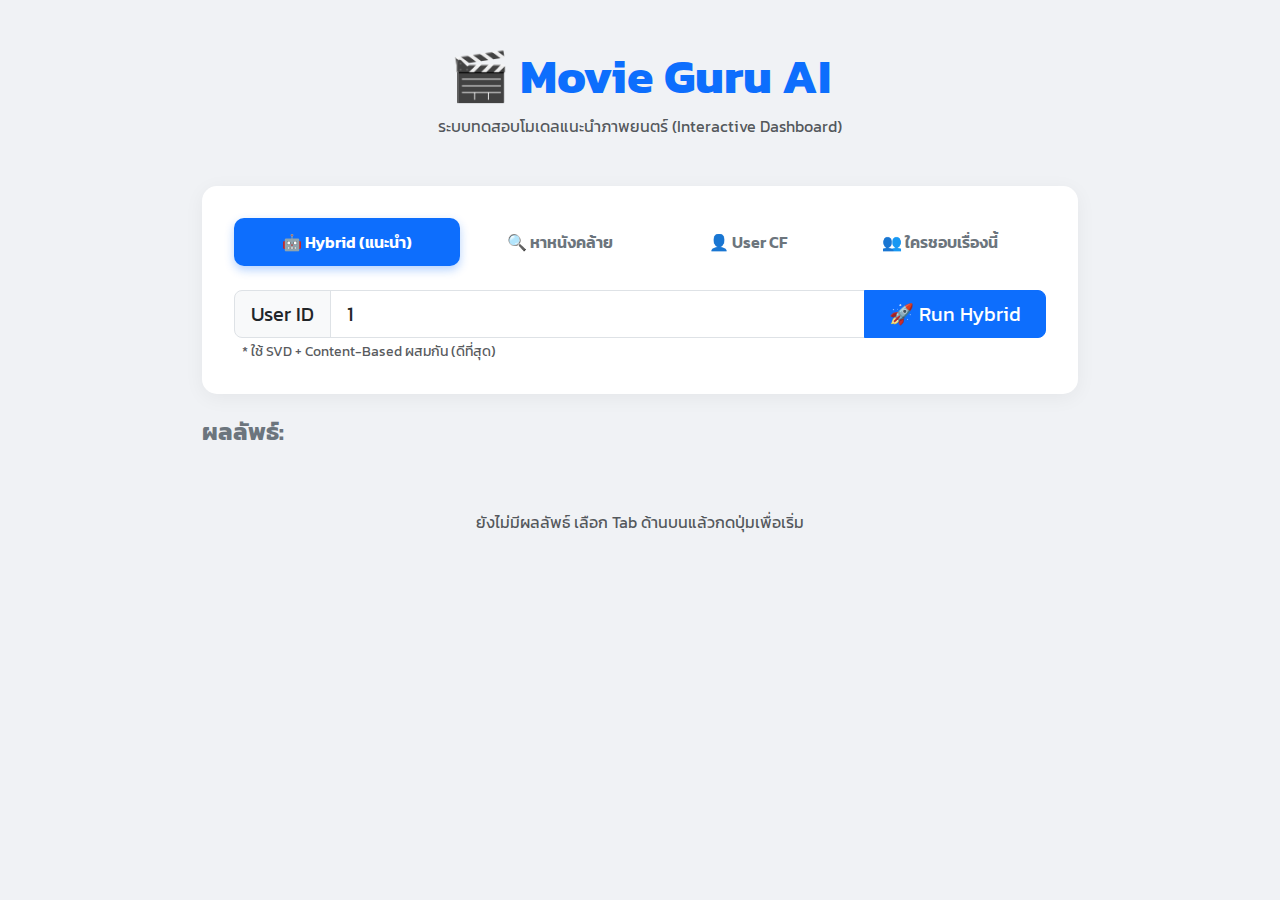
<file: index.html>
<!DOCTYPE html>
<html lang="th">
<head>
    <meta charset="UTF-8">
    <meta name="viewport" content="width=device-width, initial-scale=1.0">
    <title>Movie Guru Dashboard</title>
    <link href="https://cdn.jsdelivr.net/npm/bootstrap@5.3.0/dist/css/bootstrap.min.css" rel="stylesheet">
    <link href="https://fonts.googleapis.com/css2?family=Kanit:wght@300;400;600&display=swap" rel="stylesheet">
    <style>
        body { background-color: #f0f2f5; font-family: 'Kanit', sans-serif; }
        .main-card { border: none; border-radius: 15px; box-shadow: 0 4px 20px rgba(0,0,0,0.05); }
        .nav-pills .nav-link { border-radius: 10px; color: #6c757d; font-weight: 600; padding: 12px 20px; }
        .nav-pills .nav-link.active { background-color: #0d6efd; color: white; box-shadow: 0 4px 10px rgba(13, 110, 253, 0.3); }
        .movie-card { transition: transform 0.2s, box-shadow 0.2s; border: none; border-radius: 12px; overflow: hidden; height: 100%; }
        .movie-card:hover { transform: translateY(-5px); box-shadow: 0 10px 20px rgba(0,0,0,0.1); }
        .score-badge { position: absolute; top: 10px; right: 10px; font-size: 0.85em; backdrop-filter: blur(5px); background: rgba(25, 135, 84, 0.9) !important; }
        .loading-spinner { display: none; }
    </style>
</head>
<body>

<div class="container py-5" style="max-width: 900px;">
    
    <div class="text-center mb-5">
        <h1 class="display-5 fw-bold text-primary">🎬 Movie Guru AI</h1>
        <p class="text-muted">ระบบทดสอบโมเดลแนะนำภาพยนตร์ (Interactive Dashboard)</p>
    </div>

    <div class="card main-card p-3 mb-4">
        <div class="card-body">
            
            <ul class="nav nav-pills nav-fill mb-4" id="pills-tab" role="tablist">
                <li class="nav-item" role="presentation">
                    <button class="nav-link active" id="pills-hybrid-tab" data-bs-toggle="pill" data-bs-target="#pills-hybrid" type="button">🤖 Hybrid (แนะนำ)</button>
                </li>
                <li class="nav-item" role="presentation">
                    <button class="nav-link" id="pills-content-tab" data-bs-toggle="pill" data-bs-target="#pills-content" type="button">🔍 หาหนังคล้าย</button>
                </li>
                <li class="nav-item" role="presentation">
                    <button class="nav-link" id="pills-usercf-tab" data-bs-toggle="pill" data-bs-target="#pills-usercf" type="button">👤 User CF</button>
                </li>
                <li class="nav-item" role="presentation">
                    <button class="nav-link" id="pills-itemcf-tab" data-bs-toggle="pill" data-bs-target="#pills-itemcf" type="button">👥 ใครชอบเรื่องนี้</button>
                </li>
            </ul>

            <div class="tab-content" id="pills-tabContent">
                
                <div class="tab-pane fade show active" id="pills-hybrid">
                    <div class="input-group input-group-lg">
                        <span class="input-group-text bg-light">User ID</span>
                        <input type="number" class="form-control" id="inputHybrid" placeholder="เช่น 1, 42" value="1">
                        <button class="btn btn-primary px-4" onclick="runTest('hybrid')">🚀 Run Hybrid</button>
                    </div>
                    <small class="text-muted ms-2">* ใช้ SVD + Content-Based ผสมกัน (ดีที่สุด)</small>
                </div>

                <div class="tab-pane fade" id="pills-content">
                    <div class="input-group input-group-lg">
                        <span class="input-group-text bg-light">ชื่อหนัง</span>
                        <input type="text" class="form-control" id="inputContent" placeholder="เช่น Toy Story, Batman">
                        <button class="btn btn-info text-white px-4" onclick="runTest('content')">🔍 Find Similar</button>
                    </div>
                    <small class="text-muted ms-2">* หาหนังที่มีเนื้อหาคล้ายกัน (ใช้ Genre/Title)</small>
                </div>

                <div class="tab-pane fade" id="pills-usercf">
                    <div class="input-group input-group-lg">
                        <span class="input-group-text bg-light">User ID</span>
                        <input type="number" class="form-control" id="inputUserCF" placeholder="เช่น 100, 200">
                        <button class="btn btn-warning text-dark px-4" onclick="runTest('cf_user')">👤 Run SVD</button>
                    </div>
                    <small class="text-muted ms-2">* ใช้พฤติกรรม User เท่านั้น (SVD Pure)</small>
                </div>

                <div class="tab-pane fade" id="pills-itemcf">
                    <div class="input-group input-group-lg">
                        <span class="input-group-text bg-light">ชื่อหนัง</span>
                        <input type="text" class="form-control" id="inputItemCF" placeholder="เช่น Star Wars">
                        <button class="btn btn-danger px-4" onclick="runTest('cf_item')">👥 Find Users</button>
                    </div>
                    <small class="text-muted ms-2">* หาว่า User คนไหนน่าจะชอบหนังเรื่องนี้ (SVD Reverse)</small>
                </div>

            </div>
        </div>
    </div>

    <div id="loading" class="text-center loading-spinner my-5">
        <div class="spinner-border text-primary" style="width: 3rem; height: 3rem;" role="status"></div>
        <p class="mt-2 text-muted">AI กำลังประมวลผล...</p>
    </div>
    <div id="error-msg" class="alert alert-danger d-none shadow-sm"></div>

    <h4 class="mb-3 fw-bold text-secondary" id="result-title">ผลลัพธ์:</h4>
    <div id="results-area" class="row g-3">
        <div class="col-12 text-center text-muted py-5">
            ยังไม่มีผลลัพธ์ เลือก Tab ด้านบนแล้วกดปุ่มเพื่อเริ่ม
        </div>
    </div>

</div>

<script src="https://cdn.jsdelivr.net/npm/bootstrap@5.3.0/dist/js/bootstrap.bundle.min.js"></script>
<script src="script.js"></script>
</body>
</html>
</file>
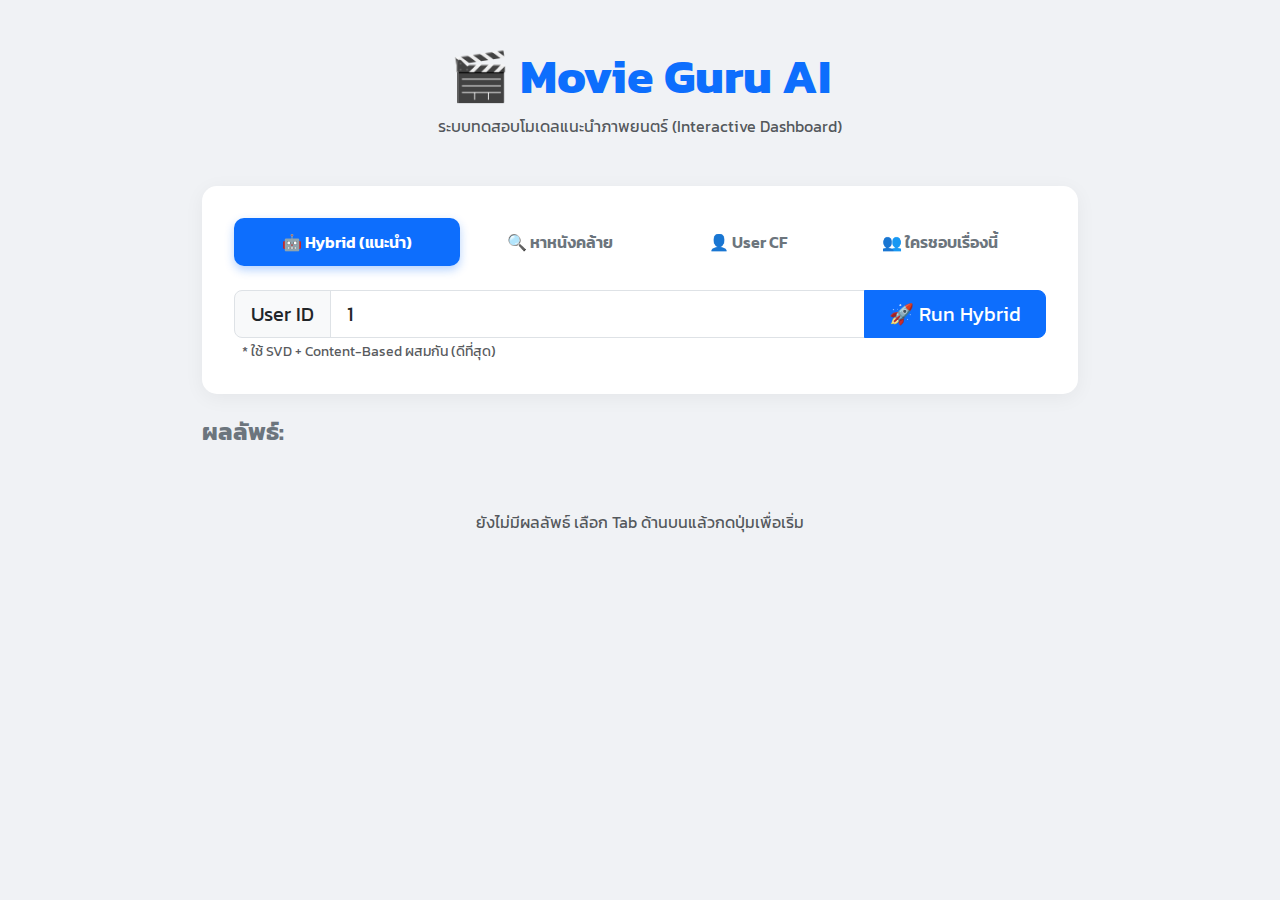
<file: docs/index.html>
<!DOCTYPE html>
<html lang="th">
<head>
    <meta charset="UTF-8">
    <meta name="viewport" content="width=device-width, initial-scale=1.0">
    <title>Movie Guru Dashboard</title>
    <link href="https://cdn.jsdelivr.net/npm/bootstrap@5.3.0/dist/css/bootstrap.min.css" rel="stylesheet">
    <link href="https://fonts.googleapis.com/css2?family=Kanit:wght@300;400;600&display=swap" rel="stylesheet">
    
    <link rel="stylesheet" href="style.css">
</head>
<body>

<div class="container py-5" style="max-width: 900px;">
    
    <div class="text-center mb-5">
        <h1 class="display-5 fw-bold text-primary">🎬 Movie Guru AI</h1>
        <p class="text-muted">ระบบทดสอบโมเดลแนะนำภาพยนตร์ (Interactive Dashboard)</p>
    </div>

    <div class="card main-card p-3 mb-4">
        <div class="card-body">
            
            <ul class="nav nav-pills nav-fill mb-4" id="pills-tab" role="tablist">
                <li class="nav-item" role="presentation">
                    <button class="nav-link active" id="pills-hybrid-tab" data-bs-toggle="pill" data-bs-target="#pills-hybrid" type="button">🤖 Hybrid (แนะนำ)</button>
                </li>
                <li class="nav-item" role="presentation">
                    <button class="nav-link" id="pills-content-tab" data-bs-toggle="pill" data-bs-target="#pills-content" type="button">🔍 หาหนังคล้าย</button>
                </li>
                <li class="nav-item" role="presentation">
                    <button class="nav-link" id="pills-usercf-tab" data-bs-toggle="pill" data-bs-target="#pills-usercf" type="button">👤 User CF</button>
                </li>
                <li class="nav-item" role="presentation">
                    <button class="nav-link" id="pills-itemcf-tab" data-bs-toggle="pill" data-bs-target="#pills-itemcf" type="button">👥 ใครชอบเรื่องนี้</button>
                </li>
            </ul>

            <div class="tab-content" id="pills-tabContent">
                
                <div class="tab-pane fade show active" id="pills-hybrid">
                    <div class="input-group input-group-lg">
                        <span class="input-group-text bg-light">User ID</span>
                        <input type="number" class="form-control" id="inputHybrid" placeholder="เช่น 1, 42" value="1">
                        <button class="btn btn-primary px-4" onclick="runTest('hybrid')">🚀 Run Hybrid</button>
                    </div>
                    <small class="text-muted ms-2">* ใช้ SVD + Content-Based ผสมกัน (ดีที่สุด)</small>
                </div>

                <div class="tab-pane fade" id="pills-content">
                    <div class="input-group input-group-lg search-container">
                        <span class="input-group-text bg-light">ชื่อหนัง</span>
                        
                        <input type="text" class="form-control" id="movieInput" 
                               placeholder="พิมพ์ชื่อหนัง (เช่น Toy Story)..." autocomplete="off">
                        
                        <button class="btn btn-info text-white px-4" onclick="runTest('content')">🔍 Find Similar</button>

                        <div id="suggestions" class="suggestions-list text-start"></div>
                    </div>
                    <small class="text-muted ms-2">* หาหนังที่มีเนื้อหาคล้ายกัน (ใช้ Genre/Title)</small>
                </div>

                <div class="tab-pane fade" id="pills-usercf">
                    <div class="input-group input-group-lg">
                        <span class="input-group-text bg-light">User ID</span>
                        <input type="number" class="form-control" id="inputUserCF" placeholder="เช่น 100, 200">
                        <button class="btn btn-warning text-dark px-4" onclick="runTest('cf_user')">👤 Run SVD</button>
                    </div>
                    <small class="text-muted ms-2">* ใช้พฤติกรรม User เท่านั้น (SVD Pure)</small>
                </div>

                <div class="tab-pane fade" id="pills-itemcf">
                    <div class="input-group input-group-lg search-container">
                        <span class="input-group-text bg-light">ชื่อหนัง</span>
                        
                        <input type="text" class="form-control" id="itemInput" 
                               placeholder="เช่น Star Wars..." autocomplete="off">
                        
                        <button class="btn btn-danger px-4" onclick="runTest('cf_item')">👥 Find Users</button>

                        <div id="itemSuggestions" class="suggestions-list text-start"></div>
                    </div>
                    <small class="text-muted ms-2">* หาว่า User คนไหนน่าจะชอบหนังเรื่องนี้ (SVD Reverse)</small>
                </div>

            </div>
        </div>
    </div>

    <div id="loading" class="text-center loading-spinner my-5">
        <div class="spinner-border text-primary" style="width: 3rem; height: 3rem;" role="status"></div>
        <p class="mt-2 text-muted">AI กำลังประมวลผล...</p>
    </div>
    <div id="error-msg" class="alert alert-danger d-none shadow-sm"></div>

    <h4 class="mb-3 fw-bold text-secondary" id="result-title">ผลลัพธ์:</h4>
    <div id="results-area" class="row g-3">
        <div class="col-12 text-center text-muted py-5">
            ยังไม่มีผลลัพธ์ เลือก Tab ด้านบนแล้วกดปุ่มเพื่อเริ่ม
        </div>
    </div>

</div>

<script src="https://cdn.jsdelivr.net/npm/bootstrap@5.3.0/dist/js/bootstrap.bundle.min.js"></script>
<script src="script.js"></script>
</body>
</html>
</file>
<file: docs/style.css>
/* ตั้งค่าพื้นฐาน */
body { 
    background-color: #f0f2f5; 
    font-family: 'Kanit', sans-serif; 
}

/* การ์ดหลัก */
.main-card { 
    border: none; 
    border-radius: 15px; 
    box-shadow: 0 4px 20px rgba(0,0,0,0.05); 
}

/* ปุ่ม Tab Navigation */
.nav-pills .nav-link { 
    border-radius: 10px; 
    color: #6c757d; 
    font-weight: 600; 
    padding: 12px 20px; 
}

.nav-pills .nav-link.active { 
    background-color: #0d6efd; 
    color: white; 
    box-shadow: 0 4px 10px rgba(13, 110, 253, 0.3); 
}

/* การ์ดหนัง (Results) */
.movie-card { 
    transition: transform 0.2s, box-shadow 0.2s; 
    border: none; 
    border-radius: 12px; 
    overflow: hidden; 
    height: 100%; 
}

.movie-card:hover { 
    transform: translateY(-5px); 
    box-shadow: 0 10px 20px rgba(0,0,0,0.1); 
}

/* ป้ายคะแนน */
.score-badge { 
    position: absolute; 
    top: 10px; 
    right: 10px; 
    font-size: 0.85em; 
    backdrop-filter: blur(5px); 
    background: rgba(25, 135, 84, 0.9) !important; 
}

/* ตัวหมุน Loading */
.loading-spinner { 
    display: none; 
}

/* --- ส่วน Autocomplete Dropdown --- */
.search-container {
    position: relative;
}

.suggestions-list {
    position: absolute;
    top: 100%;
    left: 0;
    right: 0;
    z-index: 1000;
    background: white;
    border: 1px solid #ddd;
    border-radius: 0 0 8px 8px;
    box-shadow: 0 4px 6px rgba(0,0,0,0.1);
    max-height: 300px;
    overflow-y: auto;
    display: none; /* ซ่อนไว้เป็นค่าเริ่มต้น */
}

.suggestion-item {
    padding: 10px 15px;
    cursor: pointer;
    border-bottom: 1px solid #f0f0f0;
    transition: background 0.2s;
}

.suggestion-item:hover {
    background-color: #f8f9fa;
    color: #0d6efd;
}

.suggestion-item:last-child {
    border-bottom: none;
}
</file>
